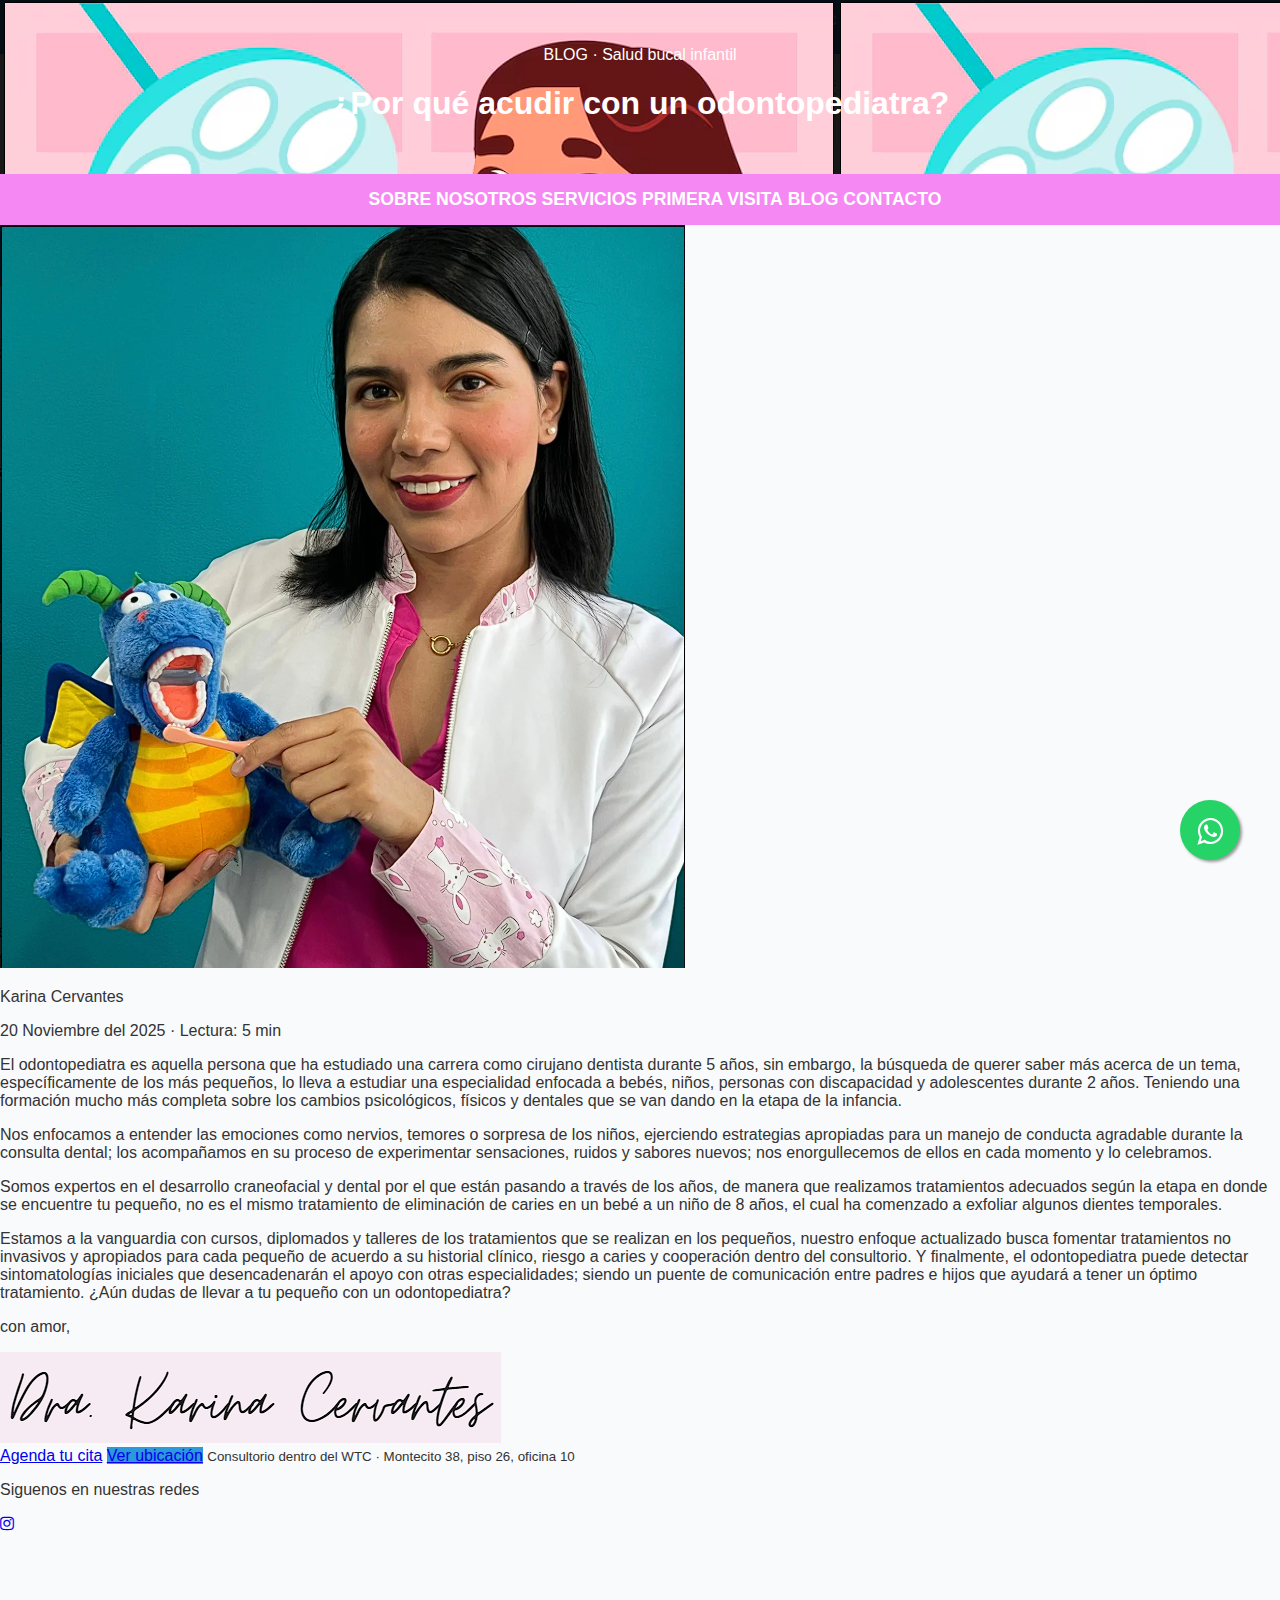
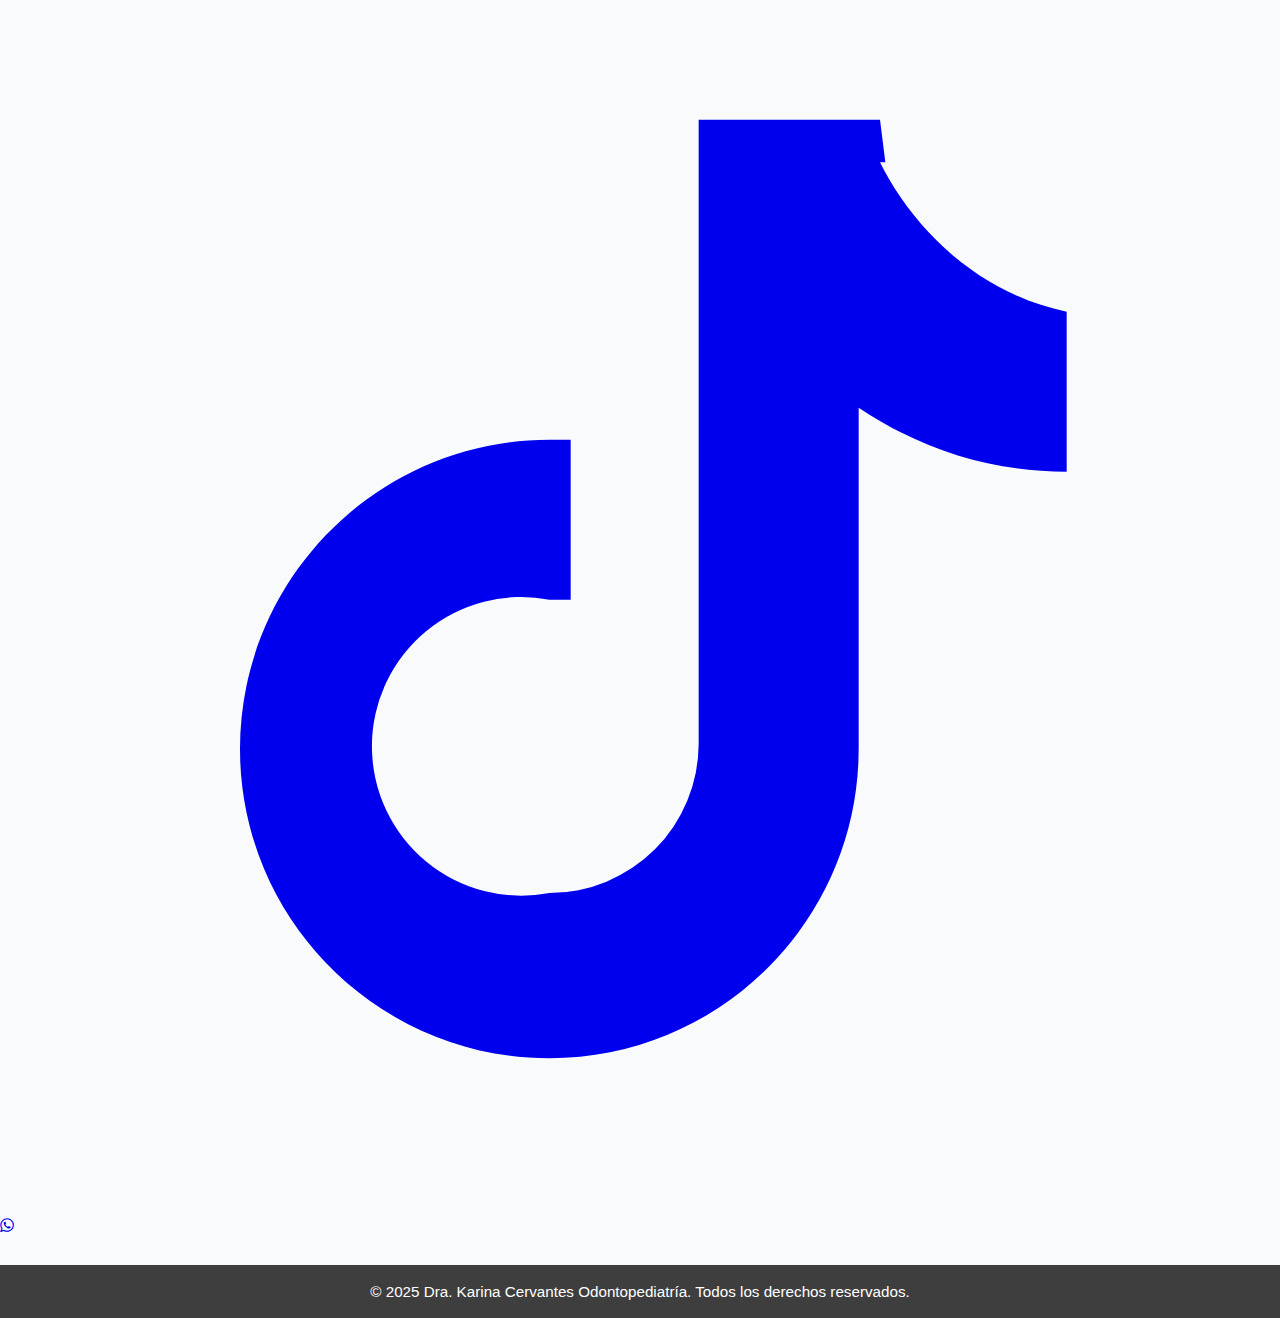
<file: blog.html>
<!DOCTYPE html>
<html lang="es">

<head>
    <meta charset="UTF-8">
    <meta name="viewport" content="width=device-width, initial-scale=1">
    <title>Blog | ¿Por qué acudir con un odontopediatra?</title>
    <meta name="description" content="Conoce por qué un odontopediatra es clave para la salud de bebés, niños y adolescentes. Formación especializada, manejo amable y tratamientos a medida por la Dra. Karina Cervantes.">
    <link rel="stylesheet" href="css/styles.css">
    <link rel="preconnect" href="https://fonts.googleapis.com">
    <link rel="preconnect" href="https://fonts.gstatic.com" crossorigin>
    <link
        href="https://fonts.googleapis.com/css2?family=Poppins:wght@400;600;700&family=Comic+Neue:wght@700&family=Roboto:wght@400;700&family=Great+Vibes&display=swap"
        rel="stylesheet">
    <link rel="stylesheet" href="https://maxcdn.bootstrapcdn.com/font-awesome/4.5.0/css/font-awesome.min.css">
</head>
<!-- Google tag (gtag.js) -->
<script async src="https://www.googletagmanager.com/gtag/js?id=G-WP3PSHV33T"></script>
<script>
  window.dataLayer = window.dataLayer || [];
  function gtag(){dataLayer.push(arguments);}
  gtag('js', new Date());

  gtag('config', 'G-WP3PSHV33T');
</script>

<body>
    <header class="blog-banner" style="background-image:url('img/banner_blog.png');">
        <div class="banner-content">
            <p class="eyebrow">BLOG · Salud bucal infantil</p>
            <h1>¿Por qué acudir con un odontopediatra?</h1>
        </div>
    </header>

    <nav>
        <div class="hamburger" onclick="toggleMenu()">
            <span></span>
            <span></span>
            <span></span>
            <span></span>
        </div>
        <div class="nav-menu">
            <a href="index.html#about">SOBRE NOSOTROS</a>
            <a href="index.html#services">SERVICIOS</a>
            <a href="index.html#first-visit">PRIMERA VISITA</a>
            <a href="blog.html">BLOG</a>
            <a href="index.html#contact">CONTACTO</a>
        </div>
    </nav>

    <main class="blog-article">
        <article class="article-card">
            <div class="article-meta author-block">
                <img src="img/blog_portrait.png" alt="Autor del artículo" class="author-avatar">
                <div>
                    <p class="author-name">Karina Cervantes</p>
                    <p class="author-date">20 Noviembre del 2025 · Lectura: 5 min</p>
                </div>
            </div>
            <div class="article-body">
                <p>El odontopediatra es aquella persona que ha estudiado una carrera como cirujano dentista durante 5 años, sin embargo, la búsqueda de querer saber más acerca de un tema, específicamente de los más pequeños, lo lleva a estudiar una especialidad enfocada a bebés, niños, personas con discapacidad y adolescentes durante 2 años. Teniendo una formación mucho más completa sobre los cambios psicológicos, físicos y dentales que se van dando en la etapa de la infancia.</p>

                <p>Nos enfocamos a entender las emociones como nervios, temores o sorpresa de los niños, ejerciendo estrategias apropiadas para un manejo de conducta agradable durante la consulta dental; los acompañamos en su proceso de experimentar sensaciones, ruidos y sabores nuevos; nos enorgullecemos de ellos en cada momento y lo celebramos.</p>

                <p>Somos expertos en el desarrollo craneofacial y dental por el que están pasando a través de los años, de manera que realizamos tratamientos adecuados según la etapa en donde se encuentre tu pequeño, no es el mismo tratamiento de eliminación de caries en un bebé a un niño de 8 años, el cual ha comenzado a exfoliar algunos dientes temporales.</p>

                <p>Estamos a la vanguardia con cursos, diplomados y talleres de los tratamientos que se realizan en los pequeños, nuestro enfoque actualizado busca fomentar tratamientos no invasivos y apropiados para cada pequeño de acuerdo a su historial clínico, riesgo a caries y cooperación dentro del consultorio.  Y finalmente, el odontopediatra puede detectar sintomatologías iniciales que desencadenarán el apoyo con otras especialidades; siendo un puente de comunicación entre padres e hijos que ayudará a tener un óptimo tratamiento.  ¿Aún dudas de llevar a tu pequeño con un odontopediatra?</p>

                <p>con amor, </p>
                <img class="signature-image" src="img/signature.png" alt="Firma Dra. Karina Cervantes">

                <div class="cta-inline">
                    <a href="https://wa.me/525519184879?text=Hola%20quisiera%20una%20cita%20con%20la%20odontopediatra"
                        target="_blank">Agenda tu cita</a>
                    <a href="index.html#contact" style="background:#2d98da;">Ver ubicación</a>
                    <small>Consultorio dentro del WTC · Montecito 38, piso 26, oficina 10</small>
                </div>
            </div>

            <div class="social-follow">
                <p>Siguenos en nuestras redes</p>
                <div class="social-links">
                    <a href="https://www.instagram.com/kari_odontopediatra/" target="_blank" class="social-icon instagram" aria-label="Instagram">
                        <i class="fa fa-instagram"></i>
                    </a>
                    <a href="https://www.tiktok.com/@kari_odontopediatra" target="_blank" class="social-icon tiktok" aria-label="TikTok">
                        <svg viewBox="0 0 24 24" aria-hidden="true">
                            <path d="M16.5 4.3c.7 1.4 2 2.5 3.5 2.8v3c-1.4 0-2.7-.4-3.9-1.2v6.4c0 3.2-2.6 5.8-5.8 5.8S4.5 18.5 4.5 15.3c0-3.2 2.6-5.8 5.8-5.8h.4v3h-.4a2.8 2.8 0 100 5.5 2.8 2.8 0 002.8-2.8V3.5h3.4l.1.8z" fill="currentColor"/>
                        </svg>
                    </a>
                    <a href="https://wa.me/525519184879" target="_blank" class="social-icon whatsapp" aria-label="WhatsApp">
                        <i class="fa fa-whatsapp"></i>
                    </a>
                </div>
            </div>
        </article>
    </main>

    <a href="https://wa.me/525519184879?text=Hola%20quisiera%20agendar%20una%20cita%20para%20mi%20hijo/a" class="float"
        target="_blank">
        <i class="fa fa-whatsapp my-float"></i>
    </a>
    <footer>
        &copy; 2025 Dra. Karina Cervantes Odontopediatría. Todos los derechos reservados.
    </footer>
    <script src="js/main.js"></script>
</body>

</html>
</file>
<file: css/styles.css>
body {
    font-family: 'Segoe UI', Arial, sans-serif;
    margin: 0;
    padding: 0;
    background: #f8fafc;
    color: #333;
}

header {
    background: #69c9d0;
    color: #fff;
    padding: 30px 0;
    text-align: center;
}

nav {
    background: hsl(301, 86%, 75%);
    display: flex;
    justify-content: center;
    gap: 30px;
    padding: 15px 0;
    font-size: 1.1em;
}

nav a {
    color: #fff;
    text-decoration: none;
    font-weight: bold;
    transition: color 0.2s;
}

nav a:hover {
    color: #3e3e3e;
}

.hero {
    display: flex;
    flex-wrap: wrap;
    align-items: center;
    justify-content: center;
    padding: 40px 20px;
    background: #e0f7fa;
}

.hero-text {
    flex: 1 1 300px;
    max-width: 500px;
    margin-right: 30px;
}

.hero-text h1 {
    font-size: 2.4em;
    margin-bottom: 15px;
    color: #2d98da;
}

.hero-text p {
    font-size: 1.15em;
    margin-bottom: 20px;
}

.hero-img {
    flex: 1 1 200px;
    max-width: 300px;
    text-align: center;
}

.hero-text iframe{
    margin: center;
}


.about-img {
    flex: 1 1 200px;
    max-width: 500px;
    text-align: center;
}

.about-img img {
    max-width: 100%;
    border-radius: 15px;
    box-shadow: 0 2px 10px rgba(0, 0, 0, 0.10);
    margin-top: 10%;
}

.hero-img img {
    max-width: 100%;
    border-radius: 15px;
    box-shadow: 0 2px 10px rgba(0, 0, 0, 0.10);
    margin-top: 10%;
}

section {
    max-width: 1100px;
    margin: 40px auto;
    padding: 0 20px;
}

.features {
    display: flex;
    flex-wrap: wrap;
    gap: 30px;
    justify-content: center;
    margin-top: 30px;
}

.feature-card {
    background: #fff;
    border-radius: 10px;
    box-shadow: 0 2px 8px rgba(0, 0, 0, 0.07);
    padding: 25px;
    flex: 1 1 250px;
    min-width: 250px;
    max-width: 320px;
    text-align: center;
}

.feature-card h3 {
    color: #2d98da;
    margin-bottom: 10px;
}

.cta {
    align-items: center;
    align-content: space-around;
    background: #69c9d0;
    color: #fff;
    padding: 30px 10px;
    text-align: center;
    border-radius: 12px;
    display: flex;
    flex-wrap: wrap;
    gap: 2em;
    justify-content: center;
}


.cta a {
    display: inline-block;
    background: hsl(301, 86%, 75%);
    color: #fff;
    text-decoration: none;
    font-size: 1.2em;
    padding: 12px 28px;
    border-radius: 6px;
    margin-top: 18px;
    transition: background 0.2s;
}

.cta a:hover {
    background: hsl(301, 88%, 87%);
}

.reviews-section {
    background: #e0f7fa;
    border-radius: 12px;
    padding: 30px 20px;
    margin: 40px 0;
    box-shadow: 0 2px 10px rgba(0, 0, 0, 0.05);
    display: flex;
    flex-wrap: wrap;
    justify-content: center;
}

.reviews-section h2 {
    color: #2d98da;
    text-align: center;
}

.reviews {
    display: flex;
    flex-wrap: wrap;
    gap: 25px;
    justify-content: center;
    margin-top: 20px;
}

.review-card {
    background: #fff;
    border-radius: 10px;
    box-shadow: 0 2px 8px rgba(0, 0, 0, 0.07);
    padding: 20px;
    flex: 1 1 250px;
    min-width: 220px;
    max-width: 320px;
    text-align: left;
    position: relative;
}

.review-card::before {
    color: #ffb347;
    font-size: 1.4em;
    position: absolute;
    top: 15px;
    left: 15px;
}

.review-author {
    margin-top: 15px;
    font-weight: bold;
    color: #2d98da;
    font-size: 1em;
}

.review-rating {
    color: #ffb347;
    margin-bottom: 5px;
    font-size: 1.1em;
}

.google-link {
    display: block;
    text-align: center;
    margin-top: 18px;
    color: #2d98da;
    font-weight: bold;
    text-decoration: none;
}

.google-link img {
    vertical-align: middle;
    width: 28px;
    margin-right: 8px;
}

/* Blog styles */
.blog-section {
    background: #e6f2fb;
    border-radius: 12px;
    padding: 30px 20px;
    margin: 40px 0;
    box-shadow: 0 2px 10px rgba(0, 0, 0, 0.05);
}

.blog-section h2 {
    color: #2d98da;
    text-align: center;
    margin-bottom: 25px;
}

.blog-entries {
    display: flex;
    flex-wrap: wrap;
    gap: 30px;
    justify-content: center;
}

.blog-entry {
    background: #fff;
    border-radius: 10px;
    box-shadow: 0 2px 8px rgba(0, 0, 0, 0.07);
    padding: 22px;
    flex: 1 1 260px;
    min-width: 260px;
    max-width: 340px;
    text-align: left;
    display: flex;
    flex-direction: column;
    justify-content: space-between;
}

.blog-entry h3 {
    color: #2d98da;
    margin-bottom: 10px;
}

.blog-entry p {
    margin-bottom: 12px;
}

.blog-entry a {
    color: #ffb347;
    text-decoration: none;
    font-weight: bold;
    align-self: flex-start;
    transition: color 0.2s;
}

.blog-entry a:hover {
    color: #ff8c42;
}

footer {
    background: #3e3e3e;
    color: #fff;
    text-align: center;
    padding: 18px 0;
    font-size: 0.95em;
    margin-top: 30px;
}

#contact {
    display: flex;
    flex-wrap: wrap;
    gap: 10px;
    justify-content: center;
    flex-direction: column; /* Stacks items vertically */
    align-items: center;
    
}

#contact h2 {
    color: #2d98da;
    text-align: center;
}

#map {
    border: 0;
}

.float {
    position: fixed;
    width: 60px;
    height: 60px;
    bottom: 40px;
    right: 40px;
    background-color: #25d366;
    color: #FFF;
    border-radius: 50px;
    text-align: center;
    font-size: 30px;
    box-shadow: 2px 2px 3px #999;
    z-index: 100;
}

.my-float {
    margin-top: 16px;
}

@media (max-width: 800px) {
    .hero {
        flex-direction: column;
        text-align: center;
    }

    #contact {
        flex-direction: column;
        text-align: center;
    }

    .hero-text {
        margin-right: 0;
    }

    .features,
    .reviews,
    .blog-entries {
        flex-direction: column;
        gap: 20px;
    }
}
</file>
